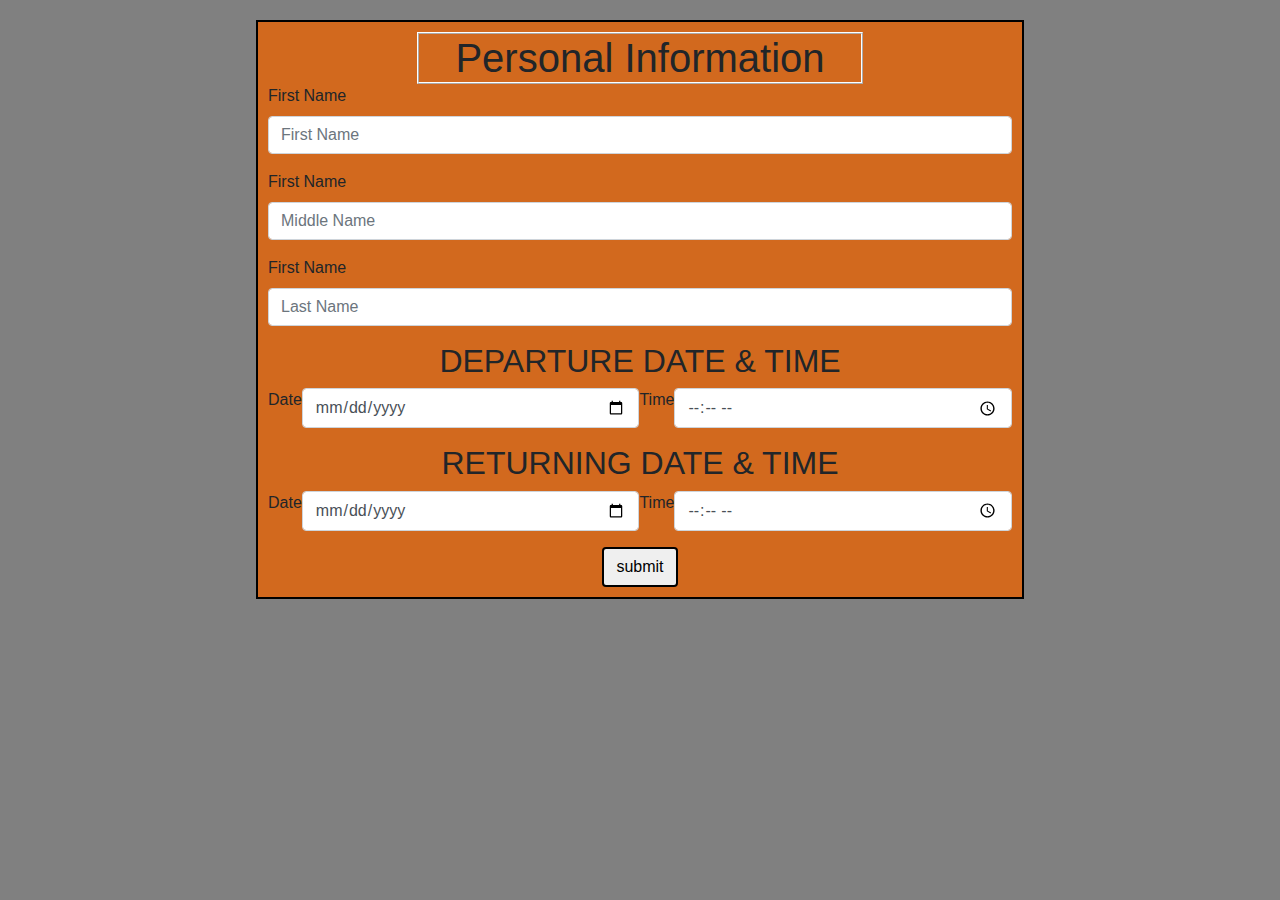
<file: index.html>
<!DOCTYPE html>
<html lang="en-US">
<head>
  <title>appointment-site</title>
  <link href="css/bootstrap.min.css" rel="stylesheet" type="text/css">
  <link href="css/style.css" rel="stylesheet" type="text/css">
  <script src="js/jquery-3.6.0.js"></script>
  <script src="js/scripts.js"></script>
</head>
<body>
  <div class="container">
      
      
<form name="group" id="group" action="reciept.html">
    <div class="data">
    <h1 class="info"> Personal Information</h1>
<div class="form-group">
<label for="firstName">First Name</label>
<input type="text" id="firstName" class="form-control" placeholder="First Name" required >
</div>

<div class="form-group">
    <label for="middleName">First Name</label>
    <input type="text" id="middleName" class="form-control" placeholder="Middle Name" required >
    </div>

    <div class="form-group">
        <label for="lastName">First Name</label>
        <input type="text" id="lastName" class="form-control" placeholder="Last Name" required >
        </div>
        


            <div class="return">
                <h1 class="text-center" style="font-size: xx-large;"> DEPARTURE DATE & TIME</h1>
            <div class="form-group" style="display: flex; width: 100%;">
       
            <label for="date"> Date</label>
        <div style="width: 50%;">
            <input type="date"  id="date" class="form-control" placeholder="date" required >
        </div>

            <label for="time">Time</label>
        <div style="width: 50%;">
            <input type="time"   id="time" class="form-control" placeholder="time" required >
        </div></div>


        <div class="return">
            <h1 class="text-center" style="font-size: xx-large;"> RETURNING DATE & TIME</h1>
        <div class="form-group" style="display: flex; width: 100%;">
   
        <label for="date"> Date</label>
    <div style="width: 50%;">
        <input type="date"  id="date2" class="form-control" placeholder="date" required >
    </div>

        <label for="time">Time</label>
    <div style="width: 50%;">
        <input type="time"   id="time2" class="form-control" placeholder="time" required >
    </div></div>




            <div class="text-center">
<button type="submit" class="btn">submit</button>
</div>

 <!-- <div id="output"></div>  -->
</form>
</div>
  


</body>
</html>
</file>
<file: css/style.css>
*{
    box-sizing: border-box;
}
body{
    background-color: grey;
}
input:hover{

    background-color: rgb(49, 49, 49);
    
}
.form-control:hover{
color: red;   
}
.container{
    background-color: chocolate;
    margin-top: 20px;
    margin-bottom: 20px;
    width: 60%;
    border: 2px solid black;
    padding: 10px;
}
.btn{
   border: 2px solid black;
   margin: auto;
}
.info{
    border: 2px ridge white;
    width: 60%;
    margin: auto;
    text-align: center;
}
</file>
